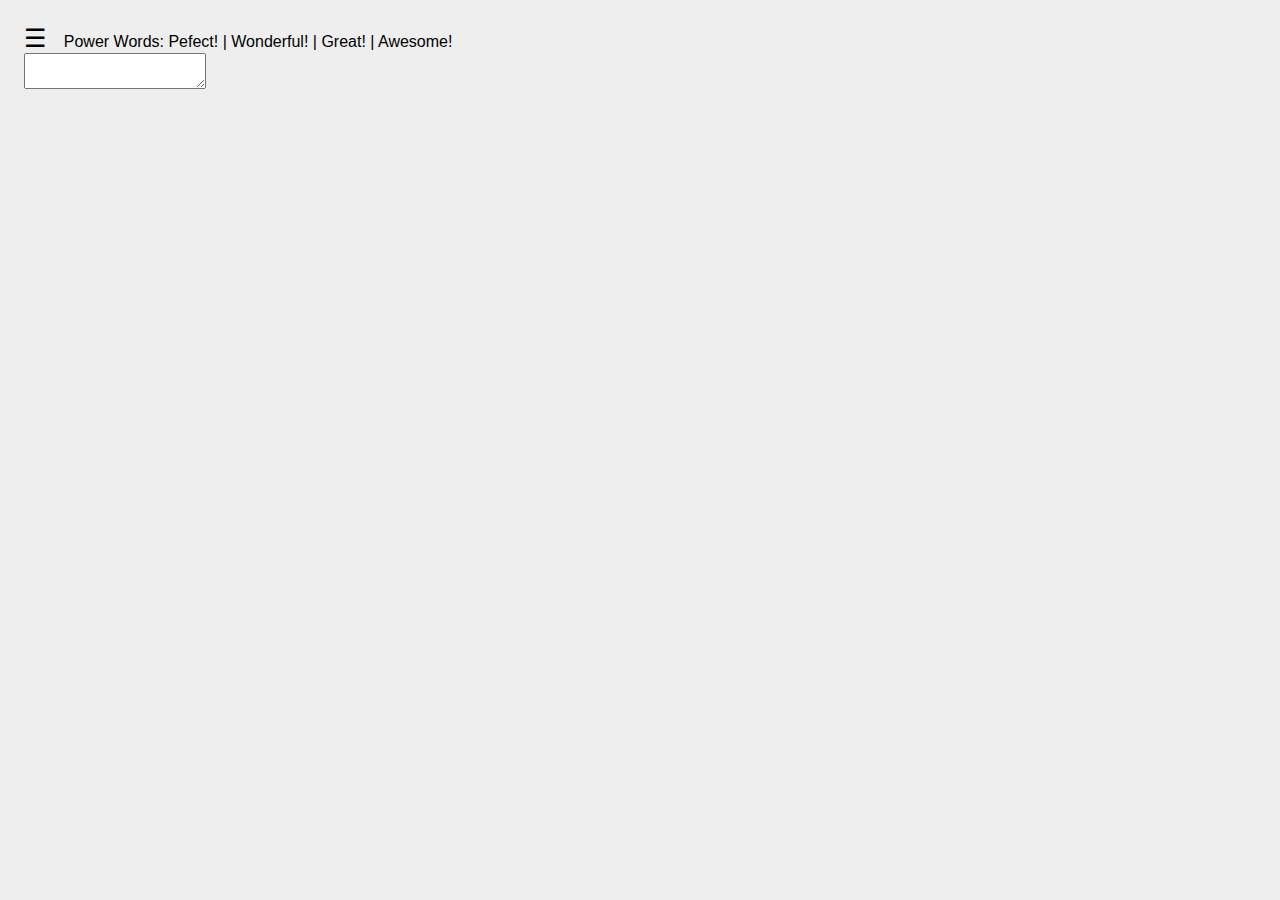
<file: ac/index.html>
<!DOCTYPE html>
<html lang="en">
    <head>
        <meta charset="UTF-8">
        <meta name="viewport" content="width=device-width, initial-scale=1.0">
		<meta name="theme-color" content="#009578">
        <title>TTEC - CapOne</title>
        <link rel="stylesheet" href="ac.css">
    </head>
    <body>
		<div id="leftside" class="sidenav">
			<a href="javascript:void(0)" class="closebtn" onclick="closeNav()">&times;</a>
			<button class="btn btnLoadText"><b>Load Text</b></button><br />
			<textarea class="data-txt" padding="top right bottom left"></textarea>
			<div class="kb-filter">
				<input type="text" id="kbCase" onkeyup="caseSearch()" placeholder="Search for case type.." title="Type in a case type">
				<ul id="caseList">
				</ul>
			</div>
			<div class="div-hr">&nbsp;&nbsp;</div>

		</div>

			
		</div>
		<div id="main" class="main">
			<div id="mainContent">
				<div class="open-nav">
					<span style="font-size:25px;cursor:pointer" onclick="openNav()">&#9776;</span>
					<span>&nbsp;&nbsp;</span>
					<span class="pwords">Power Words: Pefect! | Wonderful! | Great! | Awesome! </span>
				</div>
				<div class="callflow">
					<div class="btn-callflow">
						<span style="font-size:25px;cursor:pointer" onclick="openNav()">&#9776;</span>&nbsp;&nbsp;
						<button class="btn btn-back"><b>&lt;&lt;</b></button>
						<input type="text" name="cfno" class="cfno" value="1" />
						<button class="btn btn-next"><b>&gt;&gt;</b></button>
						<button class="btn btn-wrap"><b>Wrap-Up</b></button>
						<span> | </span>
						<button class="btn btn-img-show"><b>Show Img</b></button>
						<button class="btn bi-back" id="bi-back"><b>&lt;&lt;</b></button>
						<input type="text" name="cfno-img" class="cfno-img" value="1" />
						<button class="btn bi-next"><b>&gt;&gt;</b></button>
						<button class="btn btn-img-hide"><b>Hide Img</b></button>
						<button class="btn btn-calc"><b>calc</b></button>
					</div>
					<div class="call-flow cf-1 cf-opening">
						<span class="header">Opening:</span>
						<span class="spiel">Thank you for calling Verizon, my name is "Jeremias".</span>
						<span class="spiel">How may I help you, today?</span>
						<span class="spiel"><b>Paraphrase: ......</b></span>
						<span>I see..... Since you got me on the line, I will try my best and pull-up all my resouces to help you with current situation.</span>
					</div>
					<div class="call-flow cf-2 cf-pulling">
						<span class="header">Account Pull-up:</span>
						<span class="spiel">to start, May I have your <b>Fullname</b> and the <b>Account#</b>, please?</span>
					</div>
					<div class="call-flow cf-3 cf-pulling">
						<span class="header">Account Verification:</span>
						<span class="spiel">For verification purposes, may I have your <b>Zipcode</b>, please?</span>
					</div>
					<div class="wrapup">
						<p>1. Ask a "Satisfaction Question" | Choose one <br />- Are you satisfied with the service that you received today? <br />- Are you satisfied with our interaction today? <br />- Have I effectively answered all your questions today?</p>

						<p>2.  Anything else that can I help you with?</p>

						<p>3. Whenever you get the chance, please visit our website at VERIZON.COM where you can register your account, pay bills, find more information about this call and many more.</p>

						<p>4. Close the call <br />- Again, Thank you for being a VALUED Verizon customer"</p>
					
					</div>
					
					<div class="kb-desc">
						<div class="kb-notes">
							<textarea name="cf-accphone" class="cf-temp" data-name="account"></textarea>
							<textarea class="kb-info"></textarea>
							<textarea class="zp-info"></textarea>
						</div>
						<div class="kb-img">
							<div class="kb-images"></div>
						</div>
					</div>
					<div class="kb-docs"></div>
				</div>

				<div class="cf-kb">
				</div>
				
				<div class="cf-images"></div>
				<div class="hdata">
					<span class="imgdir"></span>
				</div>

			</div>
		</div>
		<script src="ac.js" charset="utf-8"></script>

    </body>
</html>
</file>
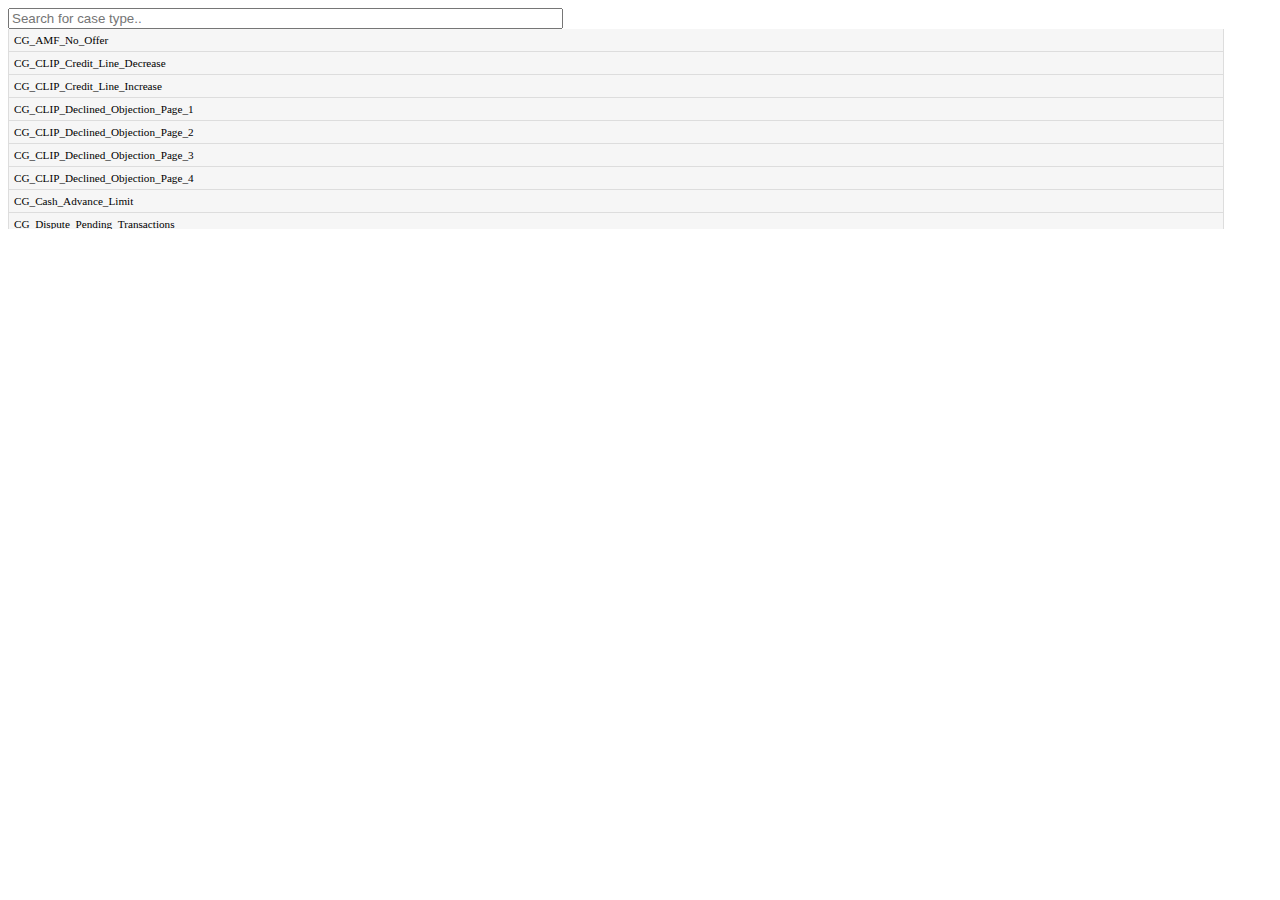
<file: cgs/index.html>
<!DOCTYPE html>
<html lang="en">
	<head>
		<meta charset="UTF-8" />
		<meta http-equiv="X-UA-Compatible" content="IE=edge" />
		<meta name="viewport" content="width=device-width, initial-scale=1.0" />
		<title>Communication Guide</title>
		<link rel="stylesheet" href="cgs.css">
	</head>
	
	<body>
	<div id="sid">
		<input type="text" id="kbCase" onkeyup="caseSearch()" placeholder="Search for case type.." title="Type in a case type">
		<ul id="caseList"></ul>
	</div>
	<div id="cg_img"></div>

	</body>
	<script src="cgs.js" charset="utf-8"></script>
	<script>
		function caseSearch() {
			var input, filter, ul, li, a, i, txtValue;
			input = document.getElementById("kbCase");
			filter = input.value.toUpperCase();
			ul = document.getElementById("caseList");
			li = ul.getElementsByTagName("li");
			for (i = 0; i < li.length; i++) {
				a = li[i].getElementsByTagName("a")[0];
				txtValue = a.textContent || a.innerText;
				if (txtValue.toUpperCase().indexOf(filter) > -1) {
					li[i].style.display = "";
				} else {
					li[i].style.display = "none";
				}
				$('#caseList').show();
			}
		}
		let cg = document.getElementById("cg_img");
		let cgi = cg.getElementsByTagName("img");
		let mCDid = '';
		
		for (i = 0; i < cgi.length; i++) {
			mCDid = cgi[i].getAttribute('src');
			//alert(cgi.length +' '+ mCDid);
			$('#caseList').append('<li><a href="#" title="'+mCDid.replace('.png','')+'" onclick="kbShow(this)">'+ mCDid.replace('.png','') +'</a></li>');
		}
		function kbShow(el){
			var id = el.getAttribute('title');
			var eid = '';
			let cgi = cg.getElementsByTagName("img");
			for (i = 0; i < cgi.length; i++) {
				mCDid = cgi[i].getAttribute('src');
				eid = mCDid.replace('.png','');
				if(id == eid){
					//alert(id +' | '+ eid);
					$('#'+eid).show();
				} else{
					$('#'+eid).hide();
				}
			}
			$('#caseList').hide();
			//alert(id);
			//$('#'+id).show();
			/*$('img').each(function(e){
			});*/
		}
		
	</script>
	
</html>
</file>
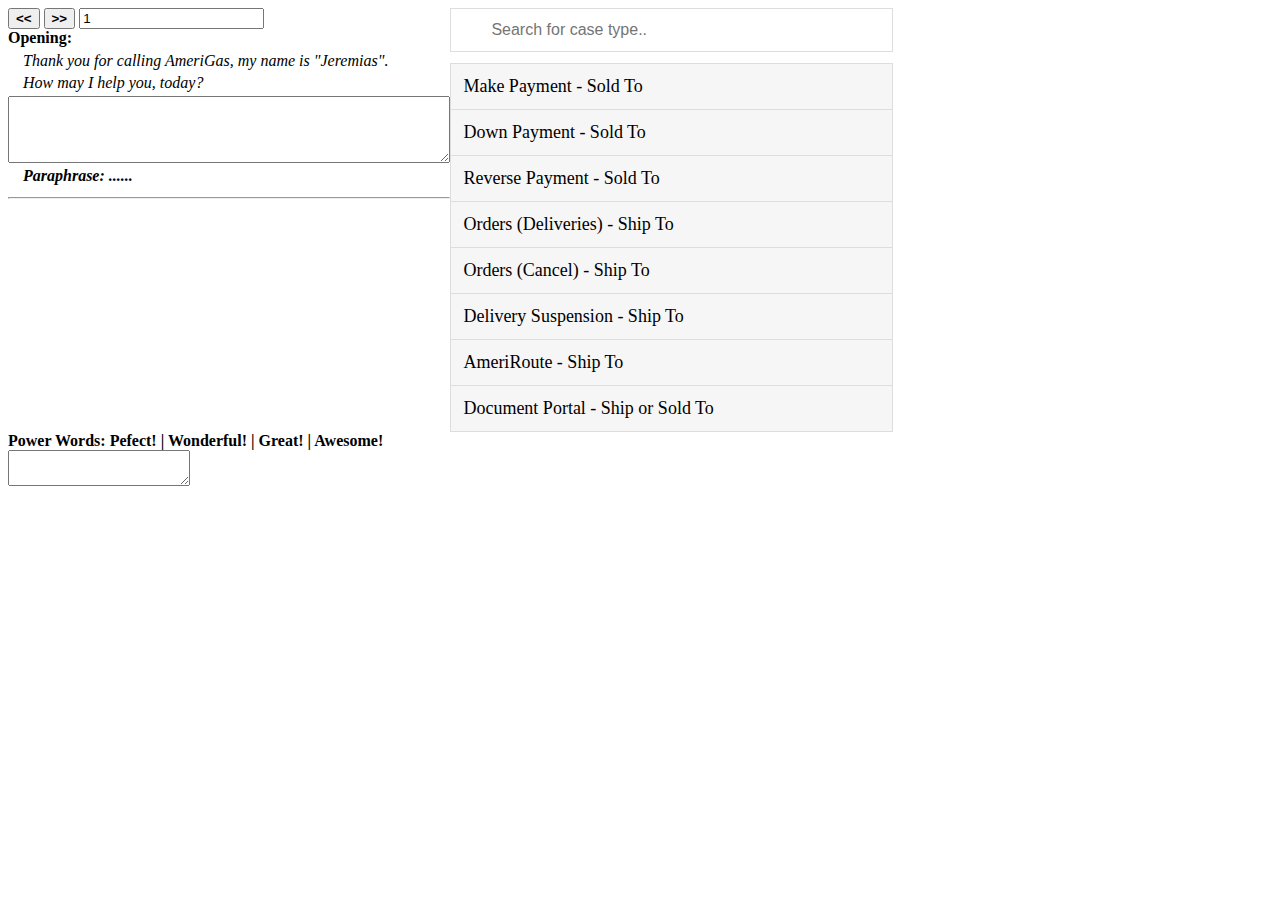
<file: amerigas.html>
<!DOCTYPE html>
<html lang="en">
<head>
	<meta charset="UTF-8">
	<meta http-equiv="X-UA-Compatible" content="IE=edge">
	<meta name="viewport" content="width=device-width, initial-scale=1.0">
	<title>AmeriGas</title>
</head>
<body>
	<div class="main">
		<div class="callflow">
			<div class="btn-callflow">
				<button class="btn btn-back"><b>&lt;&lt;</b></button>
				<button class="btn btn-next"><b>&gt;&gt;</b></button>
				<input type="text" name="cfno" class="cfno" value="1" />
			</div>
			<div class="call-flow cf-1 cf-opening">
				<span class="header">Opening:</span>
				<span class="spiel">Thank you for calling AmeriGas, my name is "Jeremias".</span>
				<span class="spiel">How may I help you, today?</span>
				<textarea name="cf-discover" class="cf-textarea cf-data cf-discover" data-name="discovery"></textarea>
				<span class="spiel"><b>Paraphrase: ......</b></span>
			</div>
			<div class="call-flow cf-2 cf-pulling">
				<span class="header">Account Pull-up:</span>
				<span class="spiel">May I have your <b>Account#</b> OR <b>Phone#</b>, please?</span>
				<textarea name="cf-accphone" class="cf-textarea cf-data cf-accphone" data-name="account"></textarea>
			</div>
			<div class="call-flow cf-3 cf-verify">
				<span class="header">Account Verify:</span>
				<span class="spiel">Would you please verify your <b>Name</b> AND <b>Delivery Address</b> on the account, please?</span>
			</div>
			<div class="call-flow cf-4 cf-confirm">
				<span class="header">Account Confirmation:</span>
				<span class="spiel">For confirmation purposes, would you please confirm your <b>Mobile #</b> AND your <b>Email Address</b>, please?</span>
			</div>
			
			<hr />
		</div>
		
		<div class="cf-kb">
			<input type="text" id="kbCase" onkeyup="caseSearch()" placeholder="Search for case type.." title="Type in a case type">
			<ul id="caseList">
				<li><a href="#">Make Payment - Sold To</a></li>
				<li><a href="#">Down Payment - Sold To</a></li>
				<li><a href="#">Reverse Payment - Sold To</a></li>
				<li><a href="#">Orders (Deliveries) - Ship  To</a></li>
				<li><a href="#">Orders (Cancel) - Ship To</a></li>
				<li><a href="#">Delivery Suspension - Ship To</a></li>
				<li><a href="#">AmeriRoute - Ship To</a></li>
				<li><a href="#">Document Portal - Ship or Sold To</a></li>
			</ul>
		</div>
	</div>
	<div class="datum">
		<span class="power-words">Power Words: Pefect! | Wonderful! | Great! | Awesome! </span>
		<textarea class="dat-1" padding="top right bottom left"></textarea>
	</div>
	
	
	<script src="amerigas.js" charset="utf-8"></script>
	<style>
		* {box-sizing: border-box;}
		.main, .datum{float:left; width:100%;}
		.callflow, .cf-kb{float:left;width:35%;}
		.call-flow span{display:block;}
		.call-flow span.header{font-weight:bold;size:1.2em;padding:0 0 5px 0;}
		.cf-textarea{width:100%;height:5em;}
		.cf-accphone{height:2em;}
		
		.call-flow .spiel{font-style:italic;padding:0 0 4px 15px;}
		span.power-words{display:block;font-weight:bold;size:1.2em;}
		.call-flow{display:none;}
		.cf-1{display:block;}
		#kbCase {
		  background-position: 10px 12px;
		  background-repeat: no-repeat;
		  width: 100%;
		  font-size: 16px;
		  padding: 12px 20px 12px 40px;
		  border: 1px solid #ddd;
		  margin-bottom: 12px;
		}

		#caseList {
		  list-style-type: none;
		  padding: 0;
		  margin: 0;
		}

		#caseList li a {
		  border: 1px solid #ddd;
		  margin-top: -1px; /* Prevent double borders */
		  background-color: #f6f6f6;
		  padding: 12px;
		  text-decoration: none;
		  font-size: 18px;
		  color: black;
		  display: block
		}

		#caseList li a:hover:not(.header) {
		  background-color: #eee;
		}	
		</style>

<script>
/*
Make Payment - Sold To
Down Payment - Sold To
Reverse Payment - Sold To
Orders (Deliveries) - Ship  To
Orders (Cancel) - Ship To
Delivery Suspension - Ship To
AmeriRoute - Ship To
Document Portal - Ship or Sold To

var sitel = {
"calls":[
{
"driver" : "Make Payment", 
"caseType": "Sold To", 
"Pullup" : "1. Click the 'ACCOUNT SEARCH' link at the LEFT side of the page. \n 2. Enter the ACCOUNT# or PHONE# \n 3. Click the 'Magnifying Glass' icon. \n 4. Click APPLICATION tab -> SAP -> INVOICE | A/R Cockpit Page: Go to INVOICE area -> click the 'INVOICE (0)' column -> put a check mark on the INVOICE# that came from the customer.  "
},
"driver" : "Down Payment", 
"caseType": "Sold To", 
"Pullup" : "1. Click the 'ACCOUNT SEARCH' link at the LEFT side of the page. \n 2. Enter the ACCOUNT# or PHONE# \n 3. Click the 'Magnifying Glass' icon. \n 4. Click APPLICATION tab -> SAP -> INVOICE | A/R Cockpit Page: Go to INVOICE area -> click the 'INVOICE (0)' column -> put a check mark on the INVOICE# that came from the customer. -> click MAKE PAYMENT button at the top right. \n 5. Company Code: OLPR \n 6. Cash Journal: 9002 \n 7. Business Area: 5738 \n 8. click the EXECUTE button  "
]
}
*/
</script>
</body>
</html>
</file>
<file: ac/ac.css>
body {
  font-family: "Lato", sans-serif;
  background: #eeeeee;
}

#myCanvas{
	border:1px solid #d3d3d3;
	min-height:300px;
	min-height:200px;
	/*opacity: 150%;*/
}
.data-txt{width:100%;height:50px;}

.callflow, .cf-kb{float:left;width:100%;}
.cf-temp{width:98%;padding:1%;min-height:100px;display:none;}
.kb-info{display:none;width:100%;height:280px;}
.cf-temp, .kb-info{width:49%;float:left;}
.call-flow span{display:block;}
.call-flow span.header{font-weight:bold;size:1.2em;padding:0 0 5px 0;}
.cf-textarea{width:100%;height:5em;}
.cfno, .cfno-img{width:30px;}

.call-flow .spiel{font-style:italic;padding:0 0 4px 15px;}
span.power-words{display:block;font-weight:bold;size:1.2em;}
.call-flow{display:none;}
.kb-item, .hdata{display:none;}
.wrapup{display:none;font-size: 0.8rem;}
.kb-notes{float:left;min-width:34%;width:100%;}
.kbimges{display:none;float:left; width:64%;height:450px;}
.kb-docs{float:left;font-size: 0.8rem;padding-left:1rem;}
.olpr{font-size: 0.8rem;}

/* 2022-05-12 */
.btn-callflow{display:none;}

#kbCase {
  background-position: 10px 12px;
  background-repeat: no-repeat;
  width: 100%;
  font-size: 0.7rem;
  padding_: 12px 20px 12px 40px;
  padding: 5px;
  border: 1px solid #ddd;
  margin-bottom: 12px;
}

#caseList {
  list-style-type: none;
  padding: 0;
  margin: 0;
  height:200px;
  overflow:auto;
}

#caseList li a {
  border: 1px solid #ddd;
  margin-top: -1px; /* Prevent double borders */
  background-color: #f6f6f6;
  padding: 5px;
  text-decoration: none;
  font-size: 0.7rem;
  color: black;
  display: block
}

#caseList li a:hover:not(.header) {
  background-color: #eee;
}	


.sidenav {
  height: 100%;
  width: 0;
  position: fixed;
  z-index: 1;
  top: 0;
  left: 0;
  background-color: #111;
  overflow-x: hidden;
  transition: 0.5s;
  padding-top: 60px;
}

.sidenav a {
  padding: 8px 8px 8px 32px;
  text-decoration: none;
  font-size: 1rem;
  color: #818181;
  display: block;
  transition: 0.3s;
}

.sidenav a:hover {
  color: #f1f1f1;
}

.sidenav .closebtn {
  position: absolute;
  top: 0;
  right: 25px;
  font-size: 2rem;
  margin-left: 50px;
}

#main {
  transition: margin-left .5s;
  padding: 16px;
}

@media screen and (max-height: 450px) {
  .sidenav {padding-top: 15px;}
  .sidenav a {font-size: 18px;}
}
</file>
<file: cgs/cgs.css>
.btn-init{
	height: 55px;
	padding: 0 30px;
	font-size: 20px;
	font-weight: 400;
	cursor: pointer;
	outline: none;
	border: none;
	color: #fff;
	line-height: 25px;
	background: #2980b9;
	border-radius: 5px;
	transition: all 0.3s ease;
	text-decoration:none;
	
}
.btn-init:hover{
  background: #2573a7;
}
#sid{
	position: absolute;
	width:95%;
	z-index:100;
}
#kbCase{width:45%;}
#caseList {
  list-style-type: none;
  padding: 0;
  margin: 0;
  height:200px;
  overflow:auto;

}

#caseList li a {
  border: 1px solid #ddd;
  margin-top: -1px; /* Prevent double borders */
  background-color: #f6f6f6;
  padding: 5px;
  text-decoration: none;
  font-size: 0.7rem;
  color: black;
  display: block
}

#caseList li a:hover:not(.header) {
  background-color: #eee;
}	


#cg_img{position:relative; top: 2em; z-index:10;}
#cg_img img{display:none;}


.ui-icon { width: 16px; height: 16px; background-image: url(ui-icons-black.png); }

.btn-icon{
	width:20px; height:20px; float:left;margin-right:2px;
	margin-bottom:2px;
}
.side-left{
	float:left;
	min-width_:15%;
	width: fit-content;
	border: 1px dotted;
}
.left-icons{
	float:left;
	width:18px;
}
.left-others{
	float:left;
	width: fit-content;
	margin: 0px 0px 0px 5px
}

.content{
	float:left;
	margin-left:1%;
	width: fit-content;
}
.content textarea{
	display:block;
	width:90%;
	height:50px;
}
.tab-kb{
	float:left;margin-right:2px;border:1px solid;font-size:0.8em;
	padding:1px;
}
.tab-kb-una{
	font-weight:bold;
}
.tmp{
	float:left; width:100%;
}







/* positioning */
.ui-icon-carat-1-n { background-position: 0 0; }
.ui-icon-carat-1-ne { background-position: -16px 0; }
.ui-icon-carat-1-e { background-position: -32px 0; }
.ui-icon-carat-1-se { background-position: -48px 0; }
.ui-icon-carat-1-s { background-position: -64px 0; }
.ui-icon-carat-1-sw { background-position: -80px 0; }
.ui-icon-carat-1-w { background-position: -96px 0; }
.ui-icon-carat-1-nw { background-position: -112px 0; }
.ui-icon-carat-2-n-s { background-position: -128px 0; }
.ui-icon-carat-2-e-w { background-position: -144px 0; }
.ui-icon-triangle-1-n { background-position: 0 -16px; }
.ui-icon-triangle-1-ne { background-position: -16px -16px; }
.ui-icon-triangle-1-e { background-position: -32px -16px; }
.ui-icon-triangle-1-se { background-position: -48px -16px; }
.ui-icon-triangle-1-s { background-position: -64px -16px; }
.ui-icon-triangle-1-sw { background-position: -80px -16px; }
.ui-icon-triangle-1-w { background-position: -96px -16px; }
.ui-icon-triangle-1-nw { background-position: -112px -16px; }
.ui-icon-triangle-2-n-s { background-position: -128px -16px; }
.ui-icon-triangle-2-e-w { background-position: -144px -16px; }
.ui-icon-arrow-1-n { background-position: 0 -32px; }
.ui-icon-arrow-1-ne { background-position: -16px -32px; }
.ui-icon-arrow-1-e { background-position: -32px -32px; }
.ui-icon-arrow-1-se { background-position: -48px -32px; }
.ui-icon-arrow-1-s { background-position: -64px -32px; }
.ui-icon-arrow-1-sw { background-position: -80px -32px; }
.ui-icon-arrow-1-w { background-position: -96px -32px; }
.ui-icon-arrow-1-nw { background-position: -112px -32px; }
.ui-icon-arrow-2-n-s { background-position: -128px -32px; }
.ui-icon-arrow-2-ne-sw { background-position: -144px -32px; }
.ui-icon-arrow-2-e-w { background-position: -160px -32px; }
.ui-icon-arrow-2-se-nw { background-position: -176px -32px; }
.ui-icon-arrowstop-1-n { background-position: -192px -32px; }
.ui-icon-arrowstop-1-e { background-position: -208px -32px; }
.ui-icon-arrowstop-1-s { background-position: -224px -32px; }
.ui-icon-arrowstop-1-w { background-position: -240px -32px; }
.ui-icon-arrowthick-1-n { background-position: 0 -48px; }
.ui-icon-arrowthick-1-ne { background-position: -16px -48px; }
.ui-icon-arrowthick-1-e { background-position: -32px -48px; }
.ui-icon-arrowthick-1-se { background-position: -48px -48px; }
.ui-icon-arrowthick-1-s { background-position: -64px -48px; }
.ui-icon-arrowthick-1-sw { background-position: -80px -48px; }
.ui-icon-arrowthick-1-w { background-position: -96px -48px; }
.ui-icon-arrowthick-1-nw { background-position: -112px -48px; }
.ui-icon-arrowthick-2-n-s { background-position: -128px -48px; }
.ui-icon-arrowthick-2-ne-sw { background-position: -144px -48px; }
.ui-icon-arrowthick-2-e-w { background-position: -160px -48px; }
.ui-icon-arrowthick-2-se-nw { background-position: -176px -48px; }
.ui-icon-arrowthickstop-1-n { background-position: -192px -48px; }
.ui-icon-arrowthickstop-1-e { background-position: -208px -48px; }
.ui-icon-arrowthickstop-1-s { background-position: -224px -48px; }
.ui-icon-arrowthickstop-1-w { background-position: -240px -48px; }
.ui-icon-arrowreturnthick-1-w { background-position: 0 -64px; }
.ui-icon-arrowreturnthick-1-n { background-position: -16px -64px; }
.ui-icon-arrowreturnthick-1-e { background-position: -32px -64px; }
.ui-icon-arrowreturnthick-1-s { background-position: -48px -64px; }
.ui-icon-arrowreturn-1-w { background-position: -64px -64px; }
.ui-icon-arrowreturn-1-n { background-position: -80px -64px; }
.ui-icon-arrowreturn-1-e { background-position: -96px -64px; }
.ui-icon-arrowreturn-1-s { background-position: -112px -64px; }
.ui-icon-arrowrefresh-1-w { background-position: -128px -64px; }
.ui-icon-arrowrefresh-1-n { background-position: -144px -64px; }
.ui-icon-arrowrefresh-1-e { background-position: -160px -64px; }
.ui-icon-arrowrefresh-1-s { background-position: -176px -64px; }
.ui-icon-arrow-4 { background-position: 0 -80px; }
.ui-icon-arrow-4-diag { background-position: -16px -80px; }
.ui-icon-extlink { background-position: -32px -80px; }
.ui-icon-newwin { background-position: -48px -80px; }
.ui-icon-refresh { background-position: -64px -80px; }
.ui-icon-shuffle { background-position: -80px -80px; }
.ui-icon-transfer-e-w { background-position: -96px -80px; }
.ui-icon-transferthick-e-w { background-position: -112px -80px; }
.ui-icon-folder-collapsed { background-position: 0 -96px; }
.ui-icon-folder-open { background-position: -16px -96px; }
.ui-icon-document { background-position: -32px -96px; }
.ui-icon-document-b { background-position: -48px -96px; }
.ui-icon-note { background-position: -64px -96px; }
.ui-icon-mail-closed { background-position: -80px -96px; }
.ui-icon-mail-open { background-position: -96px -96px; }
.ui-icon-suitcase { background-position: -112px -96px; }
.ui-icon-comment { background-position: -128px -96px; }
.ui-icon-person { background-position: -144px -96px; }
.ui-icon-print { background-position: -160px -96px; }
.ui-icon-trash { background-position: -176px -96px; }
.ui-icon-locked { background-position: -192px -96px; }
.ui-icon-unlocked { background-position: -208px -96px; }
.ui-icon-bookmark { background-position: -224px -96px; }
.ui-icon-tag { background-position: -240px -96px; }
.ui-icon-home { background-position: 0 -112px; }
.ui-icon-flag { background-position: -16px -112px; }
.ui-icon-calendar { background-position: -32px -112px; }
.ui-icon-cart { background-position: -48px -112px; }
.ui-icon-pencil { background-position: -64px -112px; }
.ui-icon-clock { background-position: -80px -112px; }
.ui-icon-disk { background-position: -96px -112px; }
.ui-icon-calculator { background-position: -112px -112px; }
.ui-icon-zoomin { background-position: -128px -112px; }
.ui-icon-zoomout { background-position: -144px -112px; }
.ui-icon-search { background-position: -160px -112px; }
.ui-icon-wrench { background-position: -176px -112px; }
.ui-icon-gear { background-position: -192px -112px; }
.ui-icon-heart { background-position: -208px -112px; }
.ui-icon-star { background-position: -224px -112px; }
.ui-icon-link { background-position: -240px -112px; }
.ui-icon-cancel { background-position: 0 -128px; }
.ui-icon-plus { background-position: -16px -128px; }
.ui-icon-plusthick { background-position: -32px -128px; }
.ui-icon-minus { background-position: -48px -128px; }
.ui-icon-minusthick { background-position: -64px -128px; }
.ui-icon-close { background-position: -80px -128px; }
.ui-icon-closethick { background-position: -96px -128px; }
.ui-icon-key { background-position: -112px -128px; }
.ui-icon-lightbulb { background-position: -128px -128px; }
.ui-icon-scissors { background-position: -144px -128px; }
.ui-icon-clipboard { background-position: -160px -128px; }
.ui-icon-copy { background-position: -176px -128px; }
.ui-icon-contact { background-position: -192px -128px; }
.ui-icon-image { background-position: -208px -128px; }
.ui-icon-video { background-position: -224px -128px; }
.ui-icon-script { background-position: -240px -128px; }
.ui-icon-alert { background-position: 0 -144px; }
.ui-icon-info { background-position: -16px -144px; }
.ui-icon-notice { background-position: -32px -144px; }
.ui-icon-help { background-position: -48px -144px; }
.ui-icon-check { background-position: -64px -144px; }
.ui-icon-bullet { background-position: -80px -144px; }
.ui-icon-radio-off { background-position: -96px -144px; }
.ui-icon-radio-on { background-position: -112px -144px; }
.ui-icon-pin-w { background-position: -128px -144px; }
.ui-icon-pin-s { background-position: -144px -144px; }
.ui-icon-play { background-position: 0 -160px; }
.ui-icon-pause { background-position: -16px -160px; }
.ui-icon-seek-next { background-position: -32px -160px; }
.ui-icon-seek-prev { background-position: -48px -160px; }
.ui-icon-seek-end { background-position: -64px -160px; }
.ui-icon-seek-start { background-position: -80px -160px; }
/* ui-icon-seek-first is deprecated, use ui-icon-seek-start instead */
.ui-icon-seek-first { background-position: -80px -160px; }
.ui-icon-stop { background-position: -96px -160px; }
.ui-icon-eject { background-position: -112px -160px; }
.ui-icon-volume-off { background-position: -128px -160px; }
.ui-icon-volume-on { background-position: -144px -160px; }
.ui-icon-power { background-position: 0 -176px; }
.ui-icon-signal-diag { background-position: -16px -176px; }
.ui-icon-signal { background-position: -32px -176px; }
.ui-icon-battery-0 { background-position: -48px -176px; }
.ui-icon-battery-1 { background-position: -64px -176px; }
.ui-icon-battery-2 { background-position: -80px -176px; }
.ui-icon-battery-3 { background-position: -96px -176px; }
.ui-icon-circle-plus { background-position: 0 -192px; }
.ui-icon-circle-minus { background-position: -16px -192px; }
.ui-icon-circle-close { background-position: -32px -192px; }
.ui-icon-circle-triangle-e { background-position: -48px -192px; }
.ui-icon-circle-triangle-s { background-position: -64px -192px; }
.ui-icon-circle-triangle-w { background-position: -80px -192px; }
.ui-icon-circle-triangle-n { background-position: -96px -192px; }
.ui-icon-circle-arrow-e { background-position: -112px -192px; }
.ui-icon-circle-arrow-s { background-position: -128px -192px; }
.ui-icon-circle-arrow-w { background-position: -144px -192px; }
.ui-icon-circle-arrow-n { background-position: -160px -192px; }
.ui-icon-circle-zoomin { background-position: -176px -192px; }
.ui-icon-circle-zoomout { background-position: -192px -192px; }
.ui-icon-circle-check { background-position: -208px -192px; }
.ui-icon-circlesmall-plus { background-position: 0 -208px; }
.ui-icon-circlesmall-minus { background-position: -16px -208px; }
.ui-icon-circlesmall-close { background-position: -32px -208px; }
.ui-icon-squaresmall-plus { background-position: -48px -208px; }
.ui-icon-squaresmall-minus { background-position: -64px -208px; }
.ui-icon-squaresmall-close { background-position: -80px -208px; }
.ui-icon-grip-dotted-vertical { background-position: 0 -224px; }
.ui-icon-grip-dotted-horizontal { background-position: -16px -224px; }
.ui-icon-grip-solid-vertical { background-position: -32px -224px; }
.ui-icon-grip-solid-horizontal { background-position: -48px -224px; }
.ui-icon-gripsmall-diagonal-se { background-position: -64px -224px; }
.ui-icon-grip-diagonal-se { background-position: -80px -224px; }
</file>
